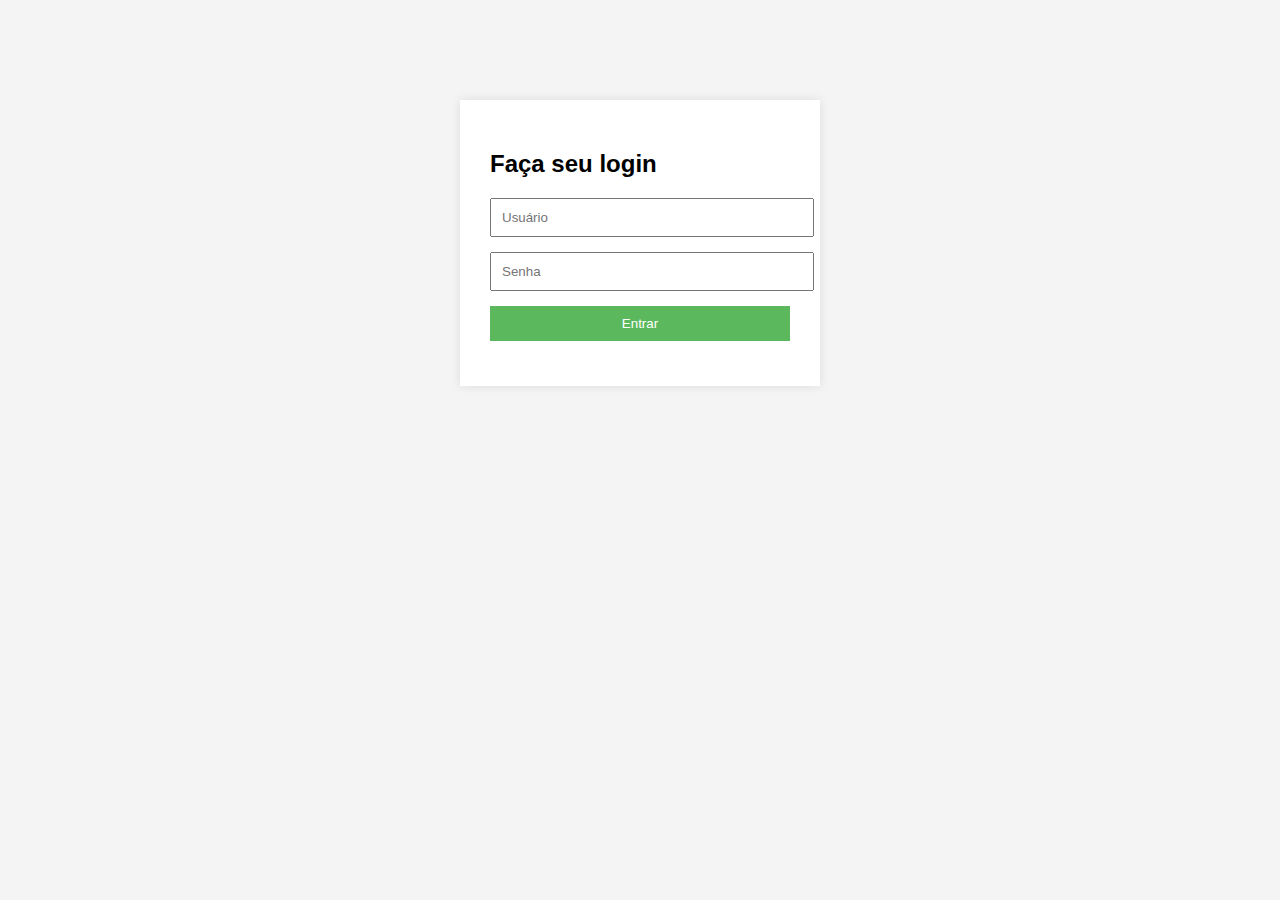
<file: ex-31(login com BD)/index.html>
<!DOCTYPE html>
<html lang="pt-br">
<head>
    <meta charset="UTF-8">
    <title>Login</title>
    <link rel="stylesheet" href="./style.css">
</head>
<body>
    <div class="login-container">
        <h2>Faça seu login</h2>
        <form action="login.php" method="POST" onsubmit="return validateForm()">
         <input type="text" name="username" id="username" placeholder="Usuário" required>
         <input type="password" name="password" id="password" placeholder="Senha" required>
         <button type="submit">Entrar</button>
        </form> 
    </div>
    <script src="script.js"></script>
</body>
</html>
</file>
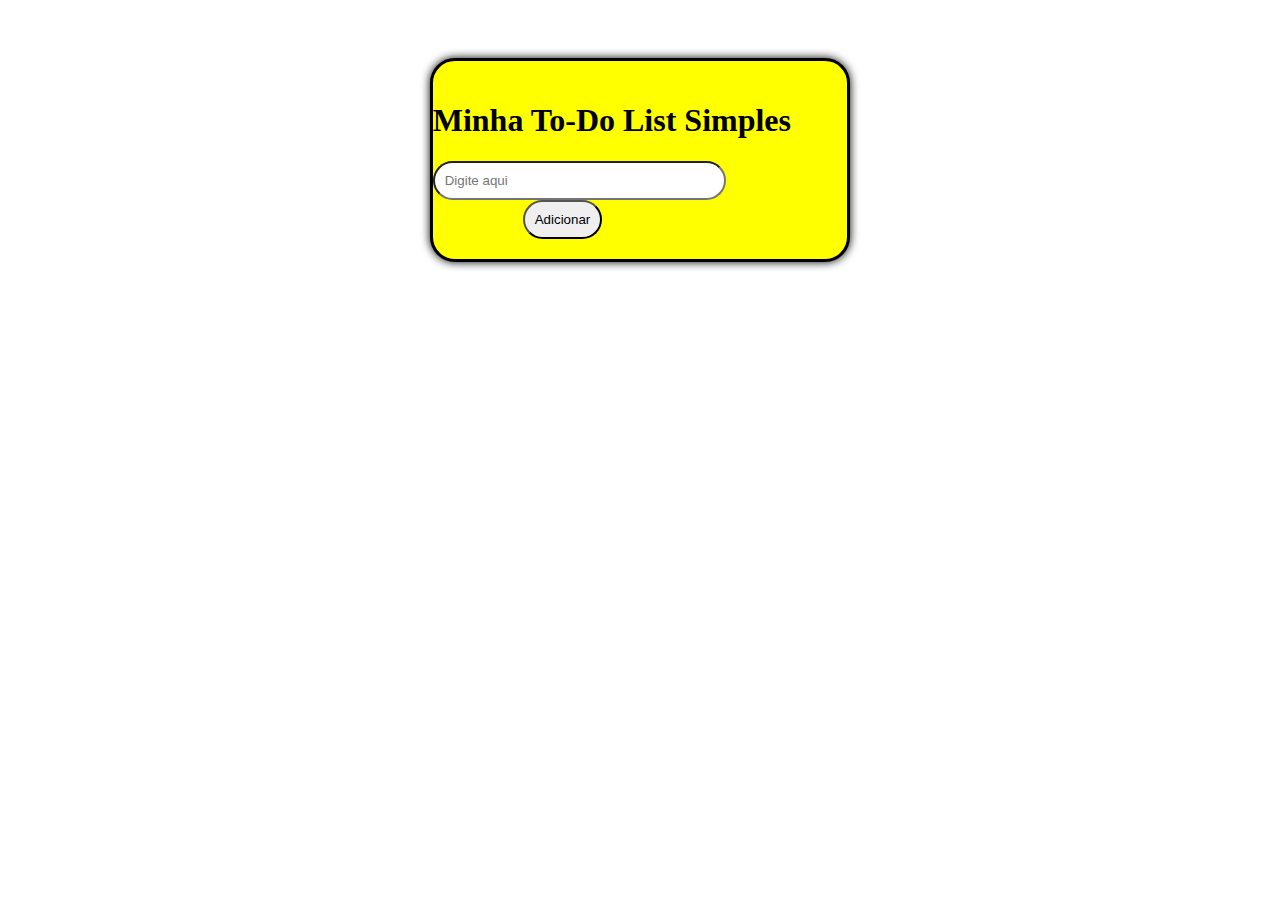
<file: exercicios - 08 do 05/ex32/index.html>
<!DOCTYPE html>
<html lang="en">
<head>
    <meta charset="UTF-8">
    <meta name="viewport" content="width=device-width, initial-scale=1.0">
    <link rel="stylesheet" href="./style.css">
    <title>Ex TO DO LIST</title>
</head>
<body>
    <div class="caixinha">
        <h1>Minha To-Do List Simples</h1>
        <input type="text" id="nova-tarefa" placeholder="Digite aqui">
        <button onclick="adicionarTarefa()"> Adicionar </button>
        <ul id="lista-tarefas"></ul>
    </div>
    <script src="./main.js"></script>
</body>
</html>
</file>
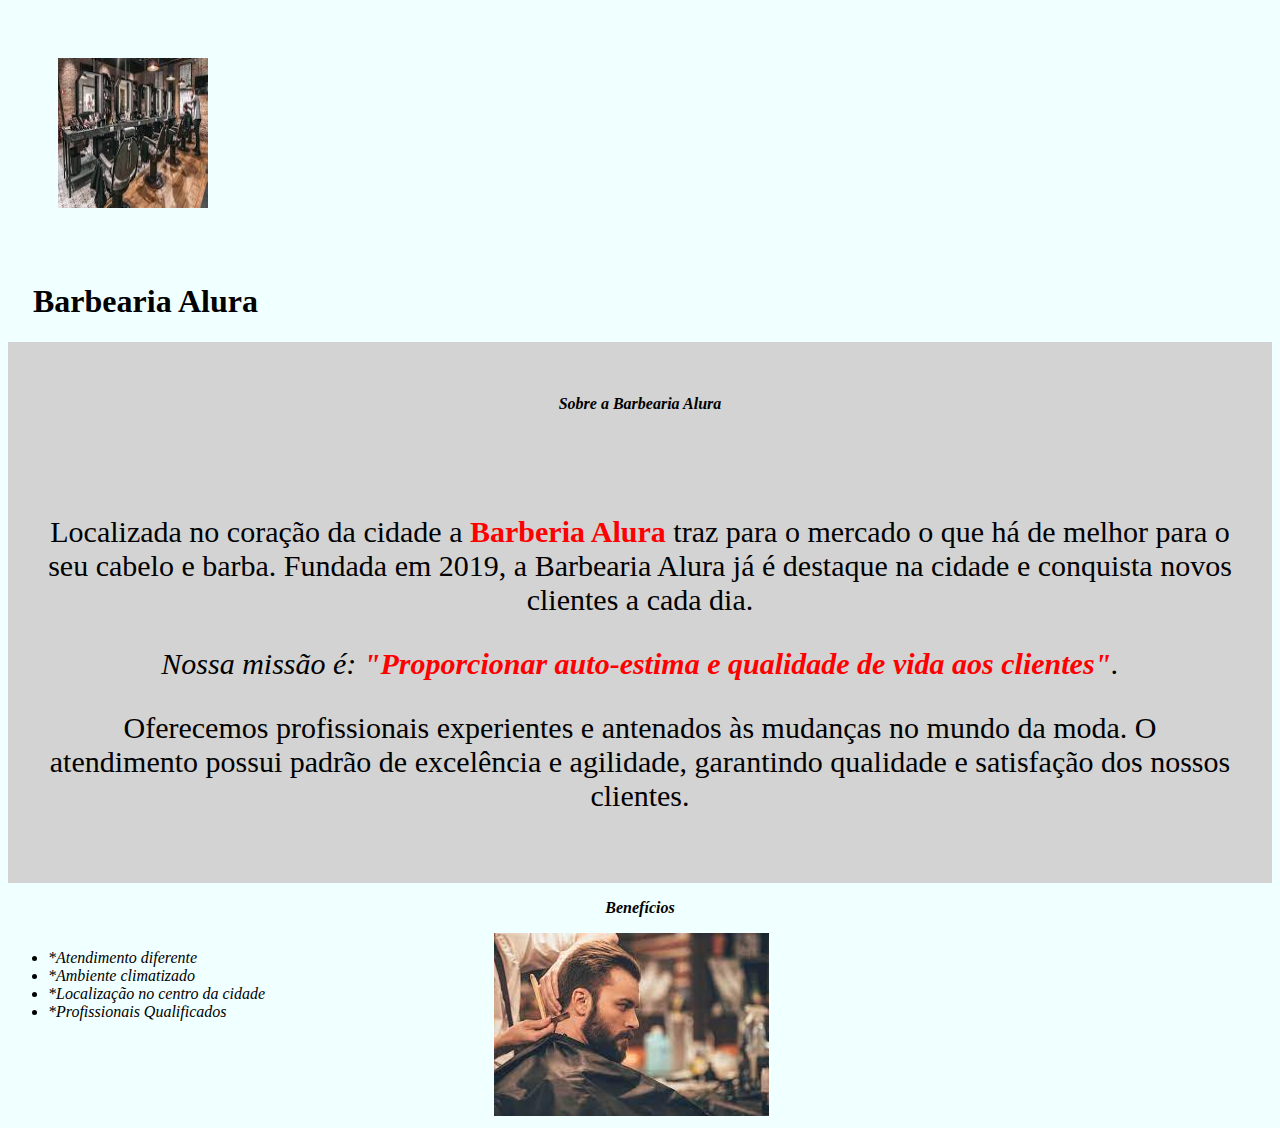
<file: Projeto Front end.html>
<!DOCTYPE html>
<html lang="pt-br">
    <head>
                <meta charset="UTF-8">
                <title> <strong> Barberia Alura</strong> </title>       
        
      </head>


            <body> 

                <style>

                    body{
                            background-color:azure;
                        }

                        #banner{ 
                                width: 150px;
                                padding-top: 100px;
                                height: 150px;
                                padding: 50px;
                              

                            }

                            .titulo-centralizado{

                                            text-align: center; font-style: italic;font-size: medium;
                                            }

                                h2{
                                    color: black; ;font-size: 30px; text-align: center; height: 90px;

                                }

                                    p{ 
                                        color: black; ;font-size: 30px; text-align: center;


                                    }

                                    p strong{

                                                color: red;
                                        }

                                        .itens{

                                            font-style: italic;font-size: medium;
                                            
                                            }  


                                            .beneficios{

                                                        background: sandybrown;
                                                    
                                                        }

                                                    ul{

                                                            display: inline-block;
                                                            vertical-align: top;
                                                            width: 20%;
                                                            margin-right:15%;

                                                                }
                            

                                                            .principal{

                                                                    background:lightgray;
                                                                        padding: 40px;
                        
                                                                    }

                                                    
                                                                    .titulo-principal{

                                                                                padding-left: 25px;

                        
                                                                                }

                            
                                                                                .img{

                                                                                        width: 150px; height: 150px;padding-top: 100px;


                                                                                            }


                </style>

        <img id="banner" src="[data-uri]                            +AODWcZvT5QJMg4Vp5XndLSVMg8cpI2AHb4HpgRlXtOcZwtOtRI80oOucneNbbkHz7fPDrlPDmW5PtDGrOR5XYj1xnPKoGmPE8hVyz2bK8lp8ugp45q8faykgHxsTcr5AdBc/[base64]/AKd8F8wpYK6OGrA1QpbmK3Ur3+GBGU5ZLDJJNKAr2HvLsf1xZzKqeCjldo9yPu9begxxSVPR2xdrZZqY8tpVK5fTxKhW5kt7v9eeFrOJI6tNAUxqdiUNmb44qz55LKNHK+z7DufU4jjk5jBn16jsAw3b0xnTL0b0GQV0c3Jp3SVJRsL7j1wZg4WqI9Ptcamw63/PBnJacw8pmBEje9vg3mDLEhdFF+g9TinKxcaZz6oyRI6geFpFQFyAbj+umNooObIF0kbHYC2GiSCdYzJLAsg02Lr1F+x7/wDTFZHjEUihbvGCFUixJPTEuTKUUDKykE4aOpVngtc36FvMYof6PZed+TL/AJ2wbzyRqKiJb/ZotwfM9hhQ/euZncMgB6eHF4o5Jq4kZZY4P5HXR+7klkiRRIJRqUKbDp2xVkCNBLFMBcXBVl1XxfroG+zlip1TltpN47mxPnY2v/VsWoaFFcmZU1Ofui1vL1x6DPPORVlP7LxvyliVkah8KSA2ALdD9DtgjQ8GrMbV0x0qxMccKhQAe17flhuzDIstXNFrXonlqlhaJGZmZVS++3Qbnr1xvTNVSaoGVVMZFysdrg9LC/5nCYJAml4dpaALKsaRSofAxF2bzAvuD8MWop6coRCrkXIYMttLYIVUTykNoW48PM6sPMDy+IwHYTqRPTUziJjdw0PiPkw3sB8sSV0QZuWqKGRXgWogFtMboNK2779d+1sJ1TlOUSwTTz00VNJFHrD06WG3kL/1fHUKTLLwFa2RWjkG6HYEHte9974TP2mUsVHw8lPlsIhgM2qVQp2ABsF8hc3PbDQpHK11STGcjYtpvi5kph/fiR1UogjbpLpvZr7W9b4iBREIQeAEKAcU6pRztXVehvizH2M+e8PfuucZnllRItOZAGjdtJ9RttY/QXwKp81lo6h/[base64]/7VENwPUYHtSV6MnsAkcddSDT+GHdvQVS2Esl4doaqW+YRwO6S2eMxWUemHFKTLcn0vQ/6vEdpI49lY4TKU1tIxdltKviJ6m3YNgpU18lTEFjqLrouyMm6t8fLFqTM3FDVKXlCkBQtvBY9PXHlVRWy6o6sxTofzxpkJ5uWRSkXfoQfPzOC8YVIX53ukG98Nr2Lo5W8Rubiy38RxlKGadXa4UHwr5YNZ3QtRVzBoisLeJF8/jirDpAuAA+M2Wg9l1eQN47su3pe2DBElREszXTwiwbt54TqKqljm1IAY0Piv3bDgjR1lIssdhIotY/DCSG2VyxdCJrh79Qe3pisFUzM4LERnc9yf0xLVNJBAS7X0juOrHpbv6/AHGmpaOEmdVAClmY9bdf1xPbo0XVsVuMq+8kdEh/+43oOw/[base64]/onHuMxEmUkcCr4xTy1NOhJWGWyltyR64KcI5dBW5k/tGptDhV6bX7/HGYzCm34xQS8hb4jr5oamro6bTBT00xhSOMWBFurdyfjhZdzIQXNzjMZh40uKJyt82RTAEhbY3y6QtVcoqpUsq3tuOuMxmNTJhKhvDl89bEzJPG6hSpsNz5d8MsbtKISxtrUEgdrgHbHmMxhnR1f8AMw/lDc2VYnAK3323ODskCBGCgqBfp3tjzGY4ZHfEGQxipQvPdtBFlPQ/HFuqUQMUj2BG+MxmENlOO3LYaRcANe25OK2bxpEkbxqAzC7Hzx7jMWQMXBxL5aATtrOLWYSvzHjViqIuqw7nUB+eMxmNfRl7AWfzSTwBZGvYH8ML9V4YiR1Ck/TGYzCKRfjjVIURb2G/xPmcMmUIr0u9/CCRY98ZjMQhlSqu1WI2diqprAJ7m/6YF8QzOMrbxe9KiE+h64zGYMf7EVl/UxSfpiLGYzHpnkn/2Q==" >

        <header>
             <h1 class="titulo-principal">Barbearia Alura</h1>
        </header>


                <div class="principal">
                 <h2 class="titulo-centralizado">Sobre a Barbearia Alura</h2>

                      <p>Localizada no coração da cidade a <strong>Barberia Alura</strong> traz para o mercado o que há de melhor para o seu cabelo e barba. 
                         Fundada em 2019, a Barbearia Alura já é destaque na cidade e conquista novos clientes a cada dia.</p>

                         <p><em>Nossa missão é: <strong>"Proporcionar auto-estima e qualidade de vida aos clientes"</strong>.</em></p>

                            <p>Oferecemos profissionais experientes e antenados às mudanças no mundo da moda. 
                                  O atendimento possui padrão de excelência e agilidade, garantindo qualidade e satisfação dos nossos clientes.</p>
                </div>


                <div class="Benefícios">

                    <h3 class="titulo-centralizado">Benefícios</h3> 
                    
                    <ul>
                        <li class="itens">*Atendimento diferente</li>
                            <li class="itens">*Ambiente climatizado</li>
                                <li class="itens">*Localização no centro da cidade</li> 
                                    <li class="itens">*Profissionais Qualificados</li> 
                    </ul>
                   
                    
                    <img src="[data-uri] ">
                    
                    

                </div>
    </body>
</html>
</file>
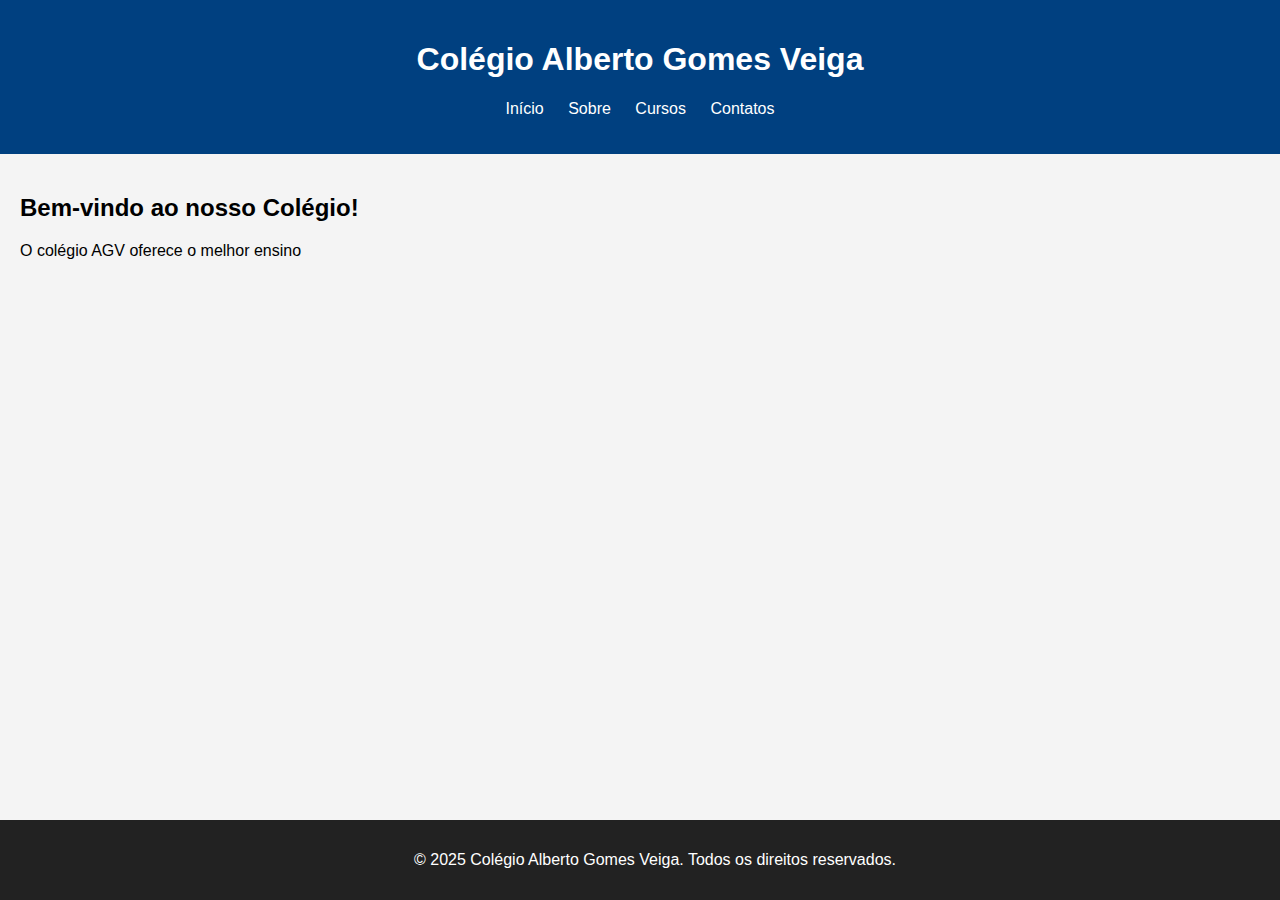
<file: ex-31(login com BD)/home.html>
<!DOCTYPE html>
<html lang="pt-br">
<head>
    <meta charset="UTF-8">
    <title>Alberto Gomes veiga</title>
    <link rel="stylesheet" href="style.css">
</head>
<body>
    <header class="site-header">
        <h1>Colégio Alberto Gomes Veiga</h1>
        <nav>
            <ul>
                <li><a href="./index.html">Início</a></li>
                <li><a href="#">Sobre</a></li>
                <li><a href="#">Cursos</a></li>
                <li><a href="#">Contatos</a></li>
            </ul>
        </nav>
    </header>
    <main class="content">
        <section>
            <h2>Bem-vindo ao nosso Colégio!</h2>
            <p>O colégio AGV oferece o melhor ensino</p>
        </section>
    </main>
    <footer class="site-footer">
        <p>&copy; 2025 Colégio Alberto Gomes Veiga. Todos os direitos reservados.</p>
    </footer>
</body>
</html>
</file>
<file: ex-31(login com BD)/style.css>
body {
    font-family: Arial, sans-serif;
    background-color: #f4f4f4;
    margin: 0;
    padding: 0;
}

.login-container {
    width: 300px;
    margin: 100px auto;
    padding: 30px;
    background: #fff;
    box-shadow: 0 0 10px rgba(0,0,0,0.1);
}

input, button {
    display: block;
    width: 100%;
    padding: 10px;
    margin-bottom: 15px;
}

button {
    background: #5cb85c;
    color: white;
    border: none;
    cursor: pointer;
}

button:hover {
    background: #4cae4c;
}

.site-header {
    background-color: #004080;
    color: white;
    padding: 20px;
    text-align: center;
}

.site-header nav ul {
    list-style: none;
    padding: 0;
}

.site-header nav ul li {
    display: inline;
    margin: 0 10px;
}

.site-header nav ul li a {
    color: white;
    text-decoration: none;
}

.content {
    padding: 20px;
}

.site-footer {
    background-color: #222;
    color: white;
    text-align: center;
    padding: 15px;
    position: fixed;
    bottom: 0;
    width: 100%;
}

.login-status {
    text-align: right;
    margin-right: 20px;
    color: #fff;
}
</file>
<file: exercicios - 08 do 05/ex32/style.css>
body{
    background-color: b;
    font-family:'Times New Roman', sans-serif;
    display: flex;
    justify-content: center;
    padding: 50px;
}

.caixinha{
    background-color: yellow;
    padding: 20px 30px 0 0;
    border-radius: 25px;
    border: solid;
    box-shadow: 0 0 010px black;
    justify-content: center;
}

input{
    padding: 10px;
    width: 70%;
    margin-right: 10px;
    border-radius: 20px;
}

button{
    padding: 10px;
    border-radius: 20px;
    cursor: pointer;
    margin-left: 90px;
}

ul{
    list-style: none;
    padding: 0;
    margin-top: 20px;
}

li{
    padding: 10px;
    background-color: rgb(139, 57, 216);
    margin-bottom: 10px;
    display: flex;
    justify-content: space-between;
}

li button {
    background-color: red;
    color: aliceblue;
    border: none;
    padding: 5px 10px;
    border-radius: 5px;
}
</file>
